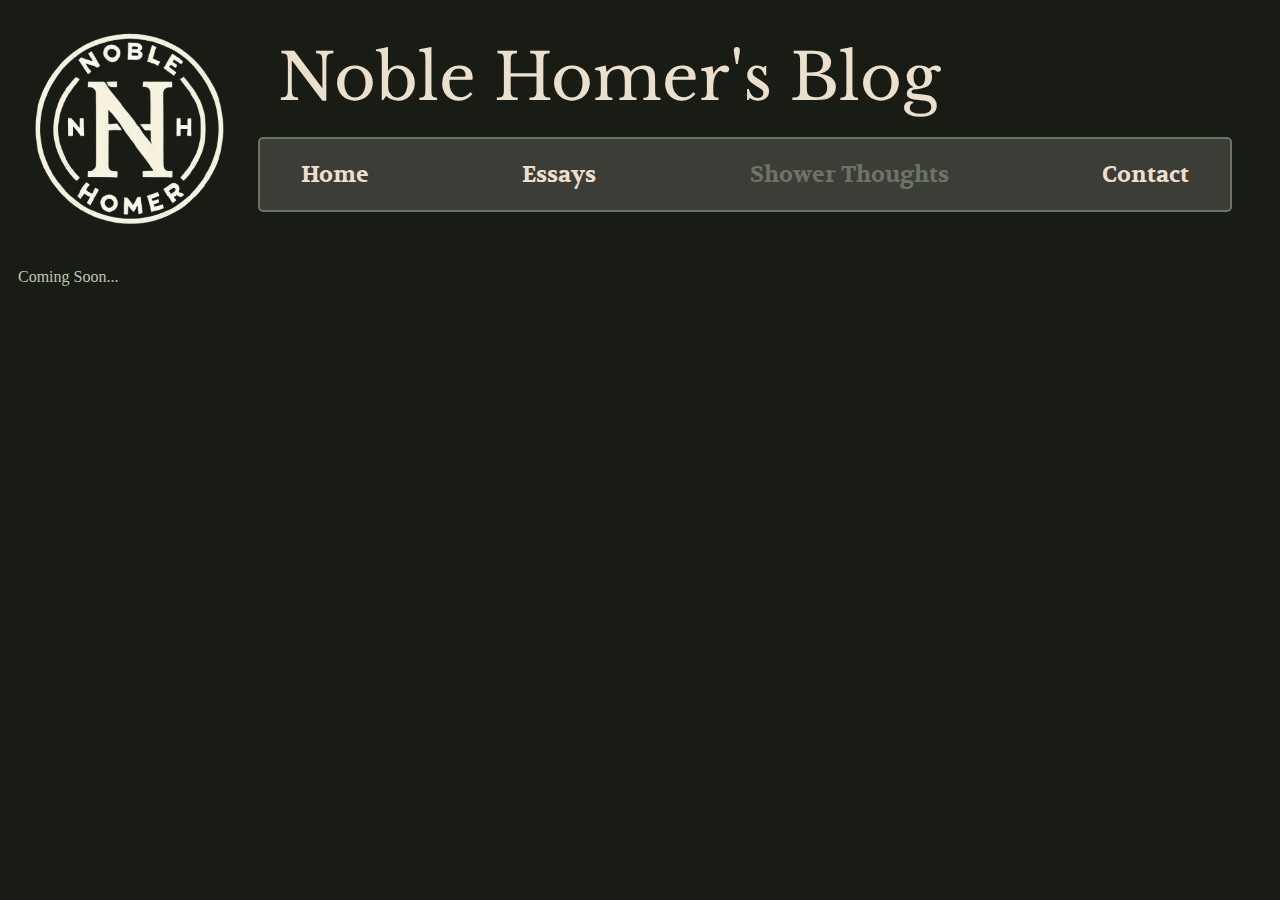
<file: Shower Thoughts.html>
<!DOCTYPE html>
<html lang="en">
<head>
  <meta charset="UTF-8">
  <meta name="viewport" content="width=device-width, initial-scale=1.0">
  <link rel="stylesheet" href="styles.css">
  <link rel="stylesheet" href="https://cdnjs.cloudflare.com/ajax/libs/animate.css/4.1.1/animate.min.css">
  <link href="https://fonts.googleapis.com/css2?family=Abril+Fatface&family=Libre+Baskerville:ital,wght@0,400;0,700;1,400&family=Volkhov:ital,wght@0,400;0,700;1,400;1,700&display=swap" rel="stylesheet">
  <title>Noble Homer's Blog</title>
</head>
<body>
  <div class="main-grid">
    <!-- Logo Section -->
    <div class="main-box" style="width: 200px; height: 200px; overflow: hidden; padding: 0%;">
      <a href="index.html">
        <div class="logo">
        <img src="logo1.png" alt="Logo" style="width: 100%; height: 100%; object-fit: cover;">
        </div>
      </a>
    </div>

    <!-- Blog Title and Navigation -->
    <div class="main-box" style="padding-top: 10px; font-size: 200%;">
      <header class="main-box" style="padding-top: 0px; font-size: 100%;">
        <div class="title">Noble Homer's Blog</div>
      </header>

      <!-- Navigation Menu -->
      <div class="menu-items" style="font-size: large;">
        <a href="index.html" class="box" style="text-decoration: none; color: inherit;" >Home</a>
        <a href="Essays.html" class="box" style="text-decoration: none; color: inherit;">Essays</a>
        <a href="Shower Thoughts.html" class="box" style="text-decoration: none; color:  #697565;">Shower Thoughts</a>
        <a href="Contact.html" class="box" style="text-decoration: none; color: inherit;">Contact</a>
      </div>
    </div>
  </div>
  <div class="main-box2" style="width: 200px; height: 200px; overflow: hidden; padding: 0%;">
    <a href="index.html">
      <div class="logo2">
      <img src="logo1.png" alt="Logo" style="width: 100%; height: 100%; object-fit: cover;">
      </div>
    </a>
  </div>
  <!-- Hamburger Menu -->
  <div class="menu-title-wrapper">
    <div class="menu-toggle" onclick="toggleMenu()">
      <span class="line"></span>
      <span class="line"></span>
      <span class="line"></span>
    </div>
    <div class="page-title" id="page-title"> Shower Thoughts </div>
    <div class="menu-items-vertical" id="menu-items-vertical">
      <a href="index.html" class="box2" style="text-decoration: none; color: inherit; font-size: 0.7em;">Home</a>
      <a href="Essays.html" class="box2" style="text-decoration: none; color: inherit; font-size: 0.7em;">Essays</a>
      <a href="Contact.html" class="box2" style="text-decoration: none; color: inherit; font-size: 0.7em;">Contact</a>
    </div>
  </div>
  <section class="blog-content">
    <p>Coming Soon...</p>
  </section>
  <script src="script.js"></script>
</body>
</html>
</file>
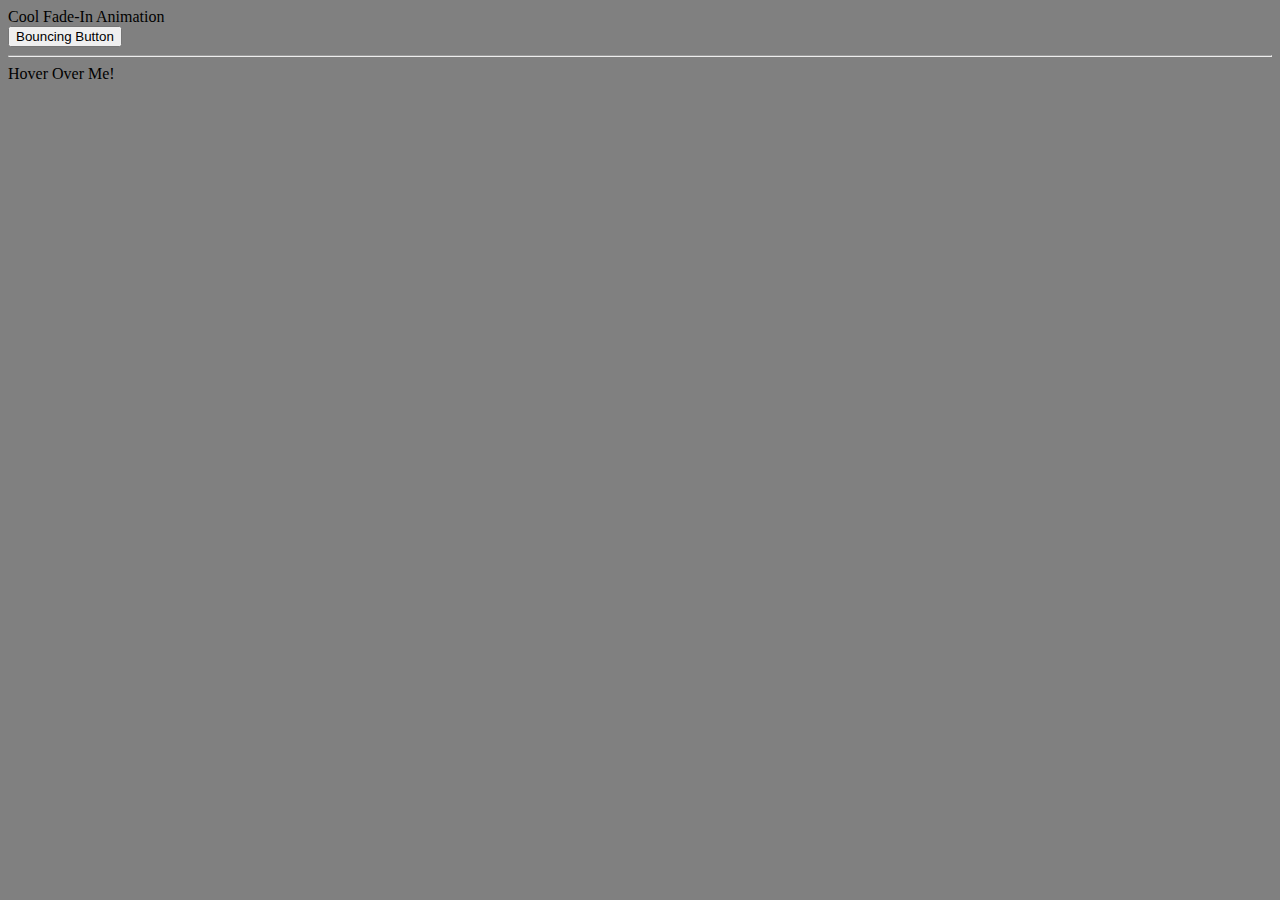
<file: test.html>
<!Doctype html>
<html>
    <head>
        <meta charset="UTF-8">
        <meta name="viewport content=width=device-width, initial-scale=1.0">
    </head>
    <body bgcolor="gray">
        <style>
            @keyframes fadeIn {
  from {
    opacity: 0;
  }
  to {
    opacity: 1;
  }
}

.element {
  animation: fadeIn 2s ease-in-out;
}
@keyframes bounce {
  0%, 100% {
    transform: translateY(0);
  }
  50% {
    transform: translateY(-20px);
  }
}

.bounce {
  animation: bounce 1s infinite;
}
.hover-effect {
  transition: transform 0.5s ease, color 0.5s ease;
}

.hover-effect:hover {
  transform: scale(1.2) rotate(10deg);
  color: #e74c3c;
}
        </style>
        <div class="element">Cool Fade-In Animation</div>
        <button class="bounce">Bouncing Button</button>
        <br><hr style="color: black; outline: 0cm;" >
        <div class="hover-effect">Hover Over Me!</div>
    </body>
</html>
</file>
<file: styles.css>
@font-face {
    font-family: 'CustomFont';
    src: url('/Users/miniduchandrawansa/Desktop/Blog/ubuntu-font-family-0.80/Ubuntu-B.ttf'); /* Locate the .ttf file within your directory */
}

@font-face {
    font-family: 'CustomFont2';
    src: url('/Users/miniduchandrawansa/Desktop/Blog/manrope/manrope-thin.otf');
}

body {
    background-color: #181C14;
}


h1 {
    font-family: 'CustomFont', sans-serif;
}
/* Loading Screen Styles */
#loading-screen {
    position: fixed;
    width: 100%;
    height: 100vh;
    top: 0;
    left: 0;
    background: url('Landscape.jpeg') no-repeat center center;
    background-color: rgb(60, 61, 55,1);
    background-size: cover;
    display: flex;
    flex-direction: column;
    align-items: center;
    justify-content: center;
    color: #ECDFCC;
    font-family: 'Libre Baskerville', serif;
    text-align: center;
    z-index: 1000;
}


/* Overlay Effect */
#loading-screen::before {
    content: '';
    position: absolute;
    top: 0;
    left: 0;
    width: 100%;
    height: 100%;
    background: rgba(60, 61, 55, 0.6); /* Dark overlay with opacity */
    z-index: 0;
}

/* Animated Symbol */
.loading-symbol {
    position: relative;
    z-index: 1; /* Above the overlay */
}

.loading-symbol img {
    width: 120px;
    height: auto;
    animation: rotate-symbol 3s linear infinite;
}

/* Loading Text Style */
.loading-text {
    margin-top: 20px;
    font-size: 1.5em;
    font-style: italic;
    animation: fade-in 2s ease-in-out infinite alternate;
    position: relative;
    z-index: 1; /* Above the overlay */
}

/* Spinning Skull Effect */
@keyframes rotate-symbol {
    from {
        transform: rotate(0deg);
    }
    to {
        transform: rotate(360deg);
    }
}

/* Smooth Fading Text */
@keyframes fade-in {
    from {
        opacity: 0.5;
    }
    to {
        opacity: 1;
    }
}
.main-grid {
    position: relative;
    grid-template-columns: 0fr 1fr;
    display: grid;
    gap: 10px;
    padding: 20px;
    font-size: xx-large;
    color: #ECDFCC;
    text-align: left;
    z-index: 1;
}

.main-box {
    font-family: 'Libre Baskerville', serif;
    font-weight:200;
    color: #ECDFCC;
    padding: 20px;
    text-align: left;
    font-size: 1.1em;
    z-index: 1;
}

.grid-container {
    display: grid;
    grid-template-columns: repeat(4, 1fr);
    gap: 0px;
    padding: 0px;
    position: relative; /* Ensure grid container allows stacking */
    overflow: visible; /* Prevent clipping of enlarged boxes */
}

.box {
    font-family: 'Volkhov', serif;
    font-style: normal;
    font-weight: 700;
    color: #ECDFCC;
    background-color: #3C3D37;
    padding: 20px;
    padding-left: 30px;
    padding-right: 30px;
    border: 1px solid transparent;
    text-align: center;
    font-size: 1.3em;
    transition: transform 0.3s ease, background-color 0.3s ease;
    position: relative; /* Needed for stacking within the grid */
    z-index: 1; /* Default stacking order */
}

.box2 {
    font-family: 'Volkhov', serif;
    font-style: normal;
    font-weight: 700;
    color: #ECDFCC;
    background-color:rgba(40, 46, 33, 0.9);
    padding: 20px;
    border: 1px solid #3C3D37;
    text-align: left;
    transition: transform 0.3s ease, background-color 0.3s ease;
    position: relative; /* Needed for stacking within the grid */
    z-index: 11; /* Default stacking order */
}


/* Hamburger Menu Styles */
.menu-toggle {
    left: -30px; 
    position: relative;  /* Keep in one place */
    top: auto;        /* Adjust to fit your layout */
    display: none;
    flex-direction: column;
    justify-content: space-between;
    width: 35px;  /* Width of the hamburger menu */
    height: 25px; /* Height of the hamburger menu */
    cursor: pointer;
    z-index: 150;     /* Ensure it stays on top */
}

.menu-title-wrapper {
    font-size: 2em;
    margin-top: -12%;
    margin-bottom: 8%;
    display: flex;
    align-items: center;
    gap: 10px;
    color: #ECDFCC;
    border: 2px solid #697565;
    border-radius: 5px;
    background-color: rgba(60, 61, 55, 0.5);
    padding: 10px 63px;
    box-sizing: border-box;

    /* Position */
    position: sticky;
    top: 0px;  
    z-index: 5;

    /* Width Control */
    max-width: 100%;   /* Prevent stretching across screen */
    min-height: 61px;
}


/* Hamburger Menu Lines */
.line {
    width: 100%;
    height: 4px;  /* Adjust as needed */
    background: #697565;  /* Consistent color */
    border-radius: 2px;  /* Rounded corners */
}

/* Navigation Menu Hidden by Default */
/* Navigation Menu Positioned Relative to Hamburger */
.menu-items {
    display: flex;             /* Hidden initially */
    position: relative;        /* Positioned relative to hamburger */
    background-color: rgba(60, 61, 55); /* Menu background */
    border: 2px solid #697565;
    padding: 0px;
    border-radius: 5px;
    flex-direction: row;
    gap: 0px;
    z-index: 100;              /* Ensure visibility */
    margin-top: 0px;          /* Space below the hamburger icon */
    justify-content: space-between;
    align-items: center;
    padding-left: 10px;
    padding-right: 10px;
}

/* Show Menu When Active */
.menu-items.active {
    display: flex !important;  /* Ensure it stays visible */
}

.logo {
    padding-top: 0px;
}

.menu-toggle .line {
    width: 100%;
    height: 4px;
    background: #697565;
    border-radius: 2px;
}

.page-title {
    padding-left: 0px;
    font-size: 1.1em;
    font-family: 'Volkhov', serif;
    font-style: normal;
    font-weight: 700;
    color: #ECDFCC;
    text-align: left;
}

/* Hide Vertical Menu by Default */
.menu-items-vertical {
    font-size: 1em;
    text-align: left;
    display: none;
    flex-direction: column;
    background-color: transparent;
    padding: 10px;
    position: absolute;
    top: 88%; 
    left: 75px;
    width: 160px;
    z-index: 2;
    border-radius: 5px;
  }
  
.menu-items-vertical.active {
    display: block;
  }

.main-box2{
    display: none;
}

.logo2{
    display: none;
}

.blog-content{
    color: #BDC8B1;
    padding-left: 10px;
}

.title{
    font-size: 1em;
}

/* Full-Width Background Section */
.hero-background {
    width: 100%;
    height: 100vh;            /* Full screen height */
    background: url('The Great Red Dragon 1.jpg') no-repeat center center;
    background-size: cover;    /* Make the image cover the entire section */
    position: relative;        /* Needed for overlay placement */
    border-radius: 10px;
  }
  
  /* Dark Overlay Effect for Readability */
  .hero-background::before {
    content: '';
    position: absolute;
    top: 0;
    left: 0;
    width: 100%;
    height: 100%;
    background: rgba(24, 28, 20, 0.8);  /* Semi-transparent overlay */
    z-index: 0;
  }
  
  /* Text on Top of the Overlay */
  .overlay-text {
    position: absolute;
    top: 50%;
    left: 50%;
    transform: translate(-50%, -50%);
    text-align: center;
    color: #ECDFCC;            /* Warm beige text for readability */
    z-index: 2;                /* On top of the overlay */
  }
  
  .overlay-text h1 {
    font-size: 3em;
    font-family: 'Libre Baskerville', serif;
    margin-bottom: 0.5em;
  }
  
  .overlay-text p {
    font-size: 1.5em;
    font-family: 'Libre Baskerville', serif;
    font-style: italic;
  }

/* Responsive Styles for Smaller Screens */

@media (min-width:880px){
    .menu-title-wrapper{
        display: none;
    }
}

@media (max-width: 880px) {
    
    .menu-toggle {
        display: flex;        /* Show hamburger menu only on smaller screens */
        flex-direction: column;
        justify-content: space-between;
        width: 30px;          /* Width of the icon */
        height: 20px;         /* Height of the icon */
        cursor: pointer;
        margin-top: 0;        /* Remove any negative margins */
        margin-left: 0;       /* Prevent leftward movement */
    }

    .menu-title-wrapper {
        visibility: visible;
        display: flex;
        justify-content: start; /* Align to the left */
        width: 100%;
        z-index: 5;
        margin-top: -60px;
        margin-bottom: 40px;
    }
  
    .menu-items {
        display: none;       /* Hide links by default */
    }
  
    .menu-items.active {
        display: flex;       /* Show links when active */
    }

    .title {
        font-size: 70%;
        margin: 0;
        margin-top: 2.5%;
        margin-left: -30px;
        padding-top: 0%;
    }

    .logo {
        width: 65%;
        height: 65%;
    }

    .logo img {
        object-fit: cover;
    }

    .main-grid{
        gap: 0px;
    }

    .main-box{
        margin: 0;
        padding: 0;
    }

    .menu-items-vertical{
        display: none;
    }

    .menu-items-vertical.active{
        display: flex !important;
    }
}

/* Hide the title and center the logo on iPhones in portrait mode */
@media screen and (max-width: 428px) and (orientation: portrait) {

    .title {
        display: none; /* Hide the title */
    }
    .main-box2{
        display: flex;
        margin-top: -67%;
        margin-left: 26%;
        z-index: 100;
        width: 100%;
        height: auto;

    }
    .logo {
        display: none;
        z-index: 0;

    }

    .menu-title-wrapper{
        margin-top: 0%;
        margin-bottom: 30px;
    }

    .logo2{
        display: flex;
        width: 170px;
        height: auto;
        z-index: 101;
    }
    .logo2 img {
        z-index: 102;
        display: block;
        width: 100%;          /* Ensure image fits the container */
        height: auto;         /* Maintain aspect ratio */
        object-fit: contain;  /* Prevent cropping */
    }

    .blog-content {
        position: absolute;
        margin-top: 50px;
    }
}
</file>
